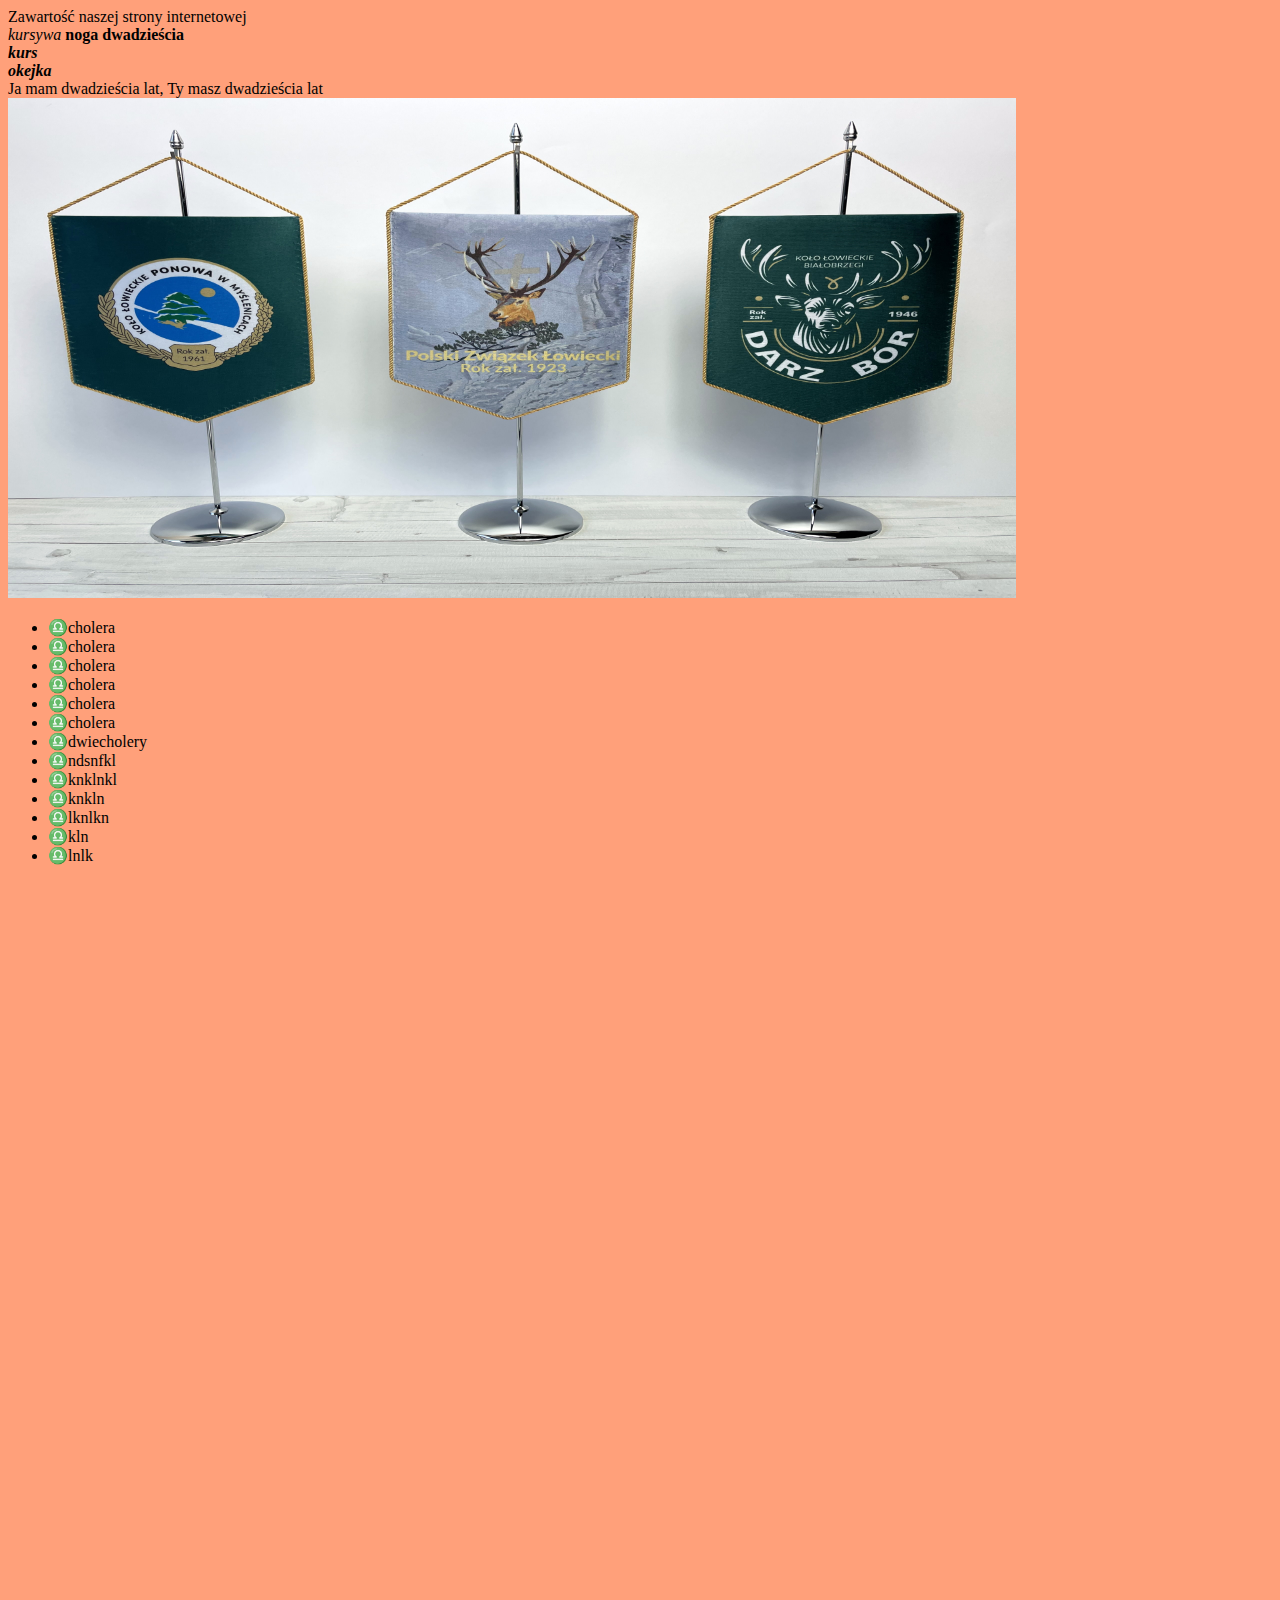
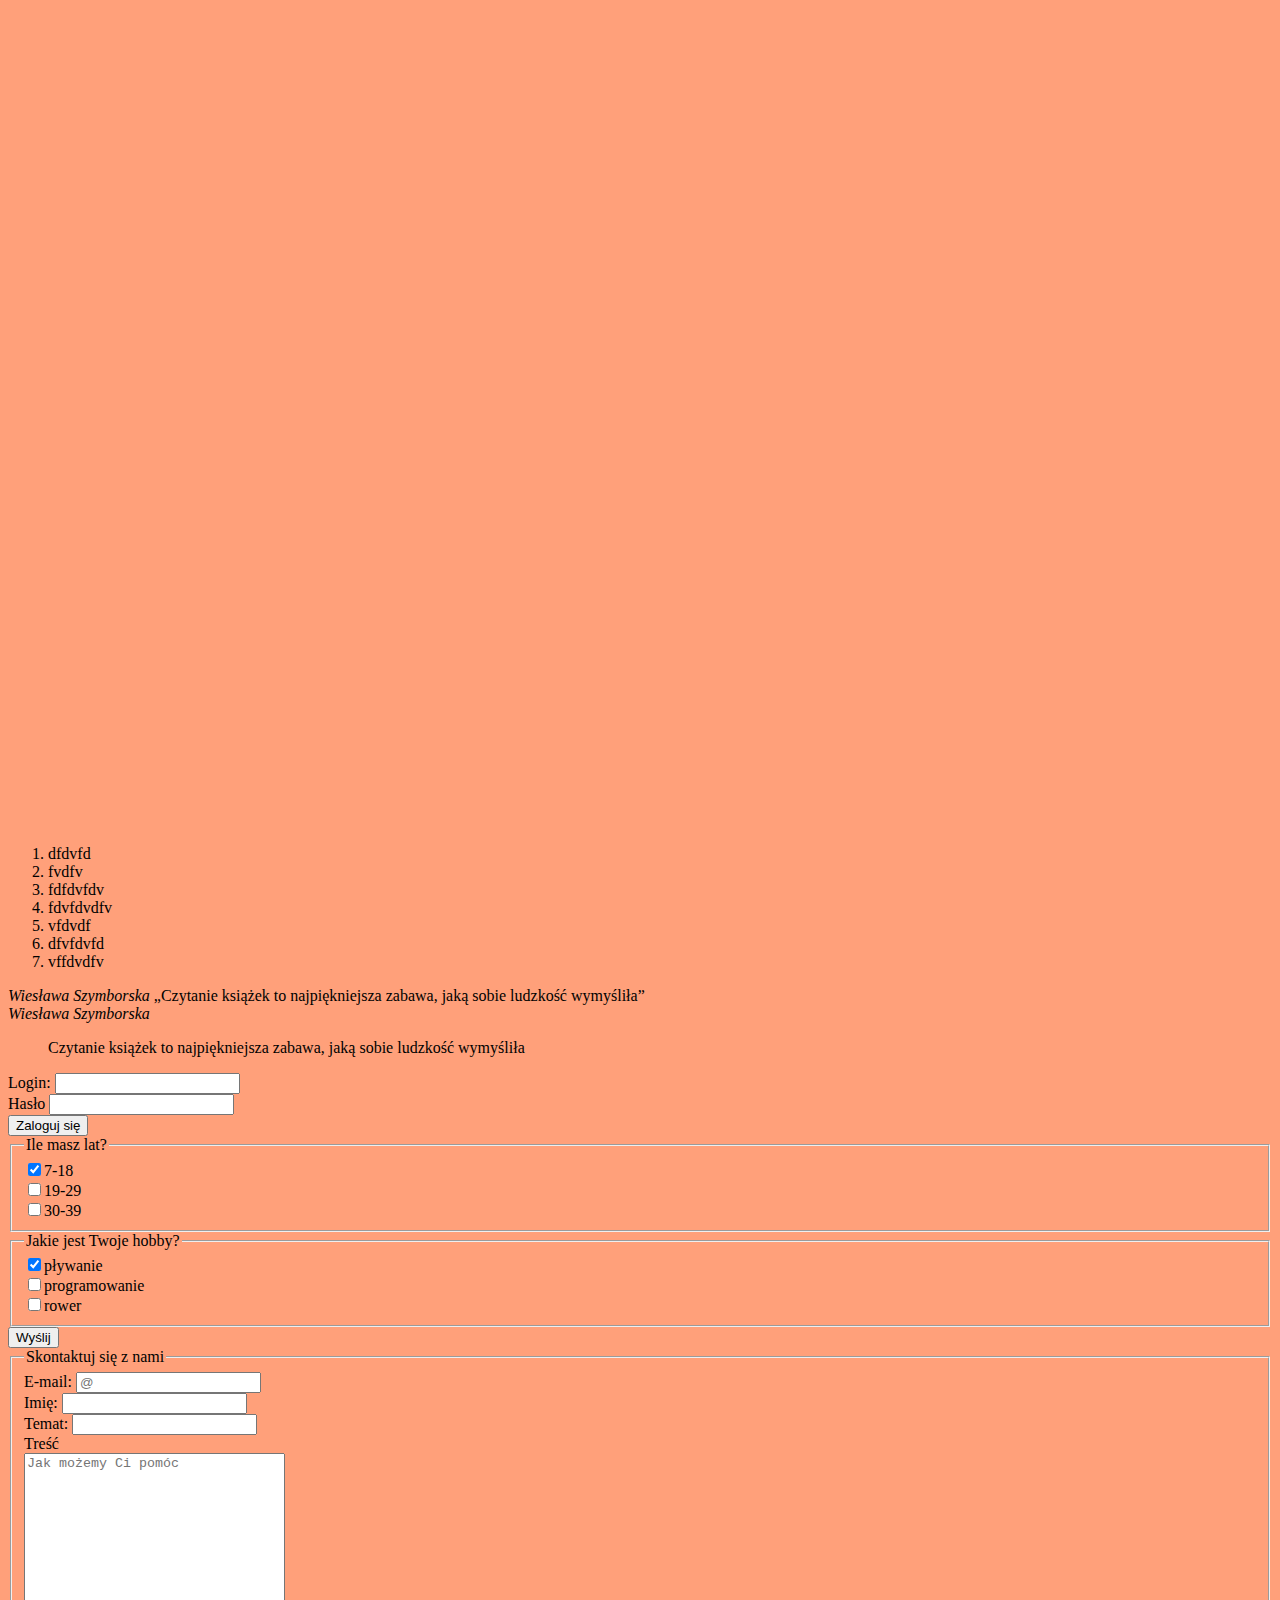
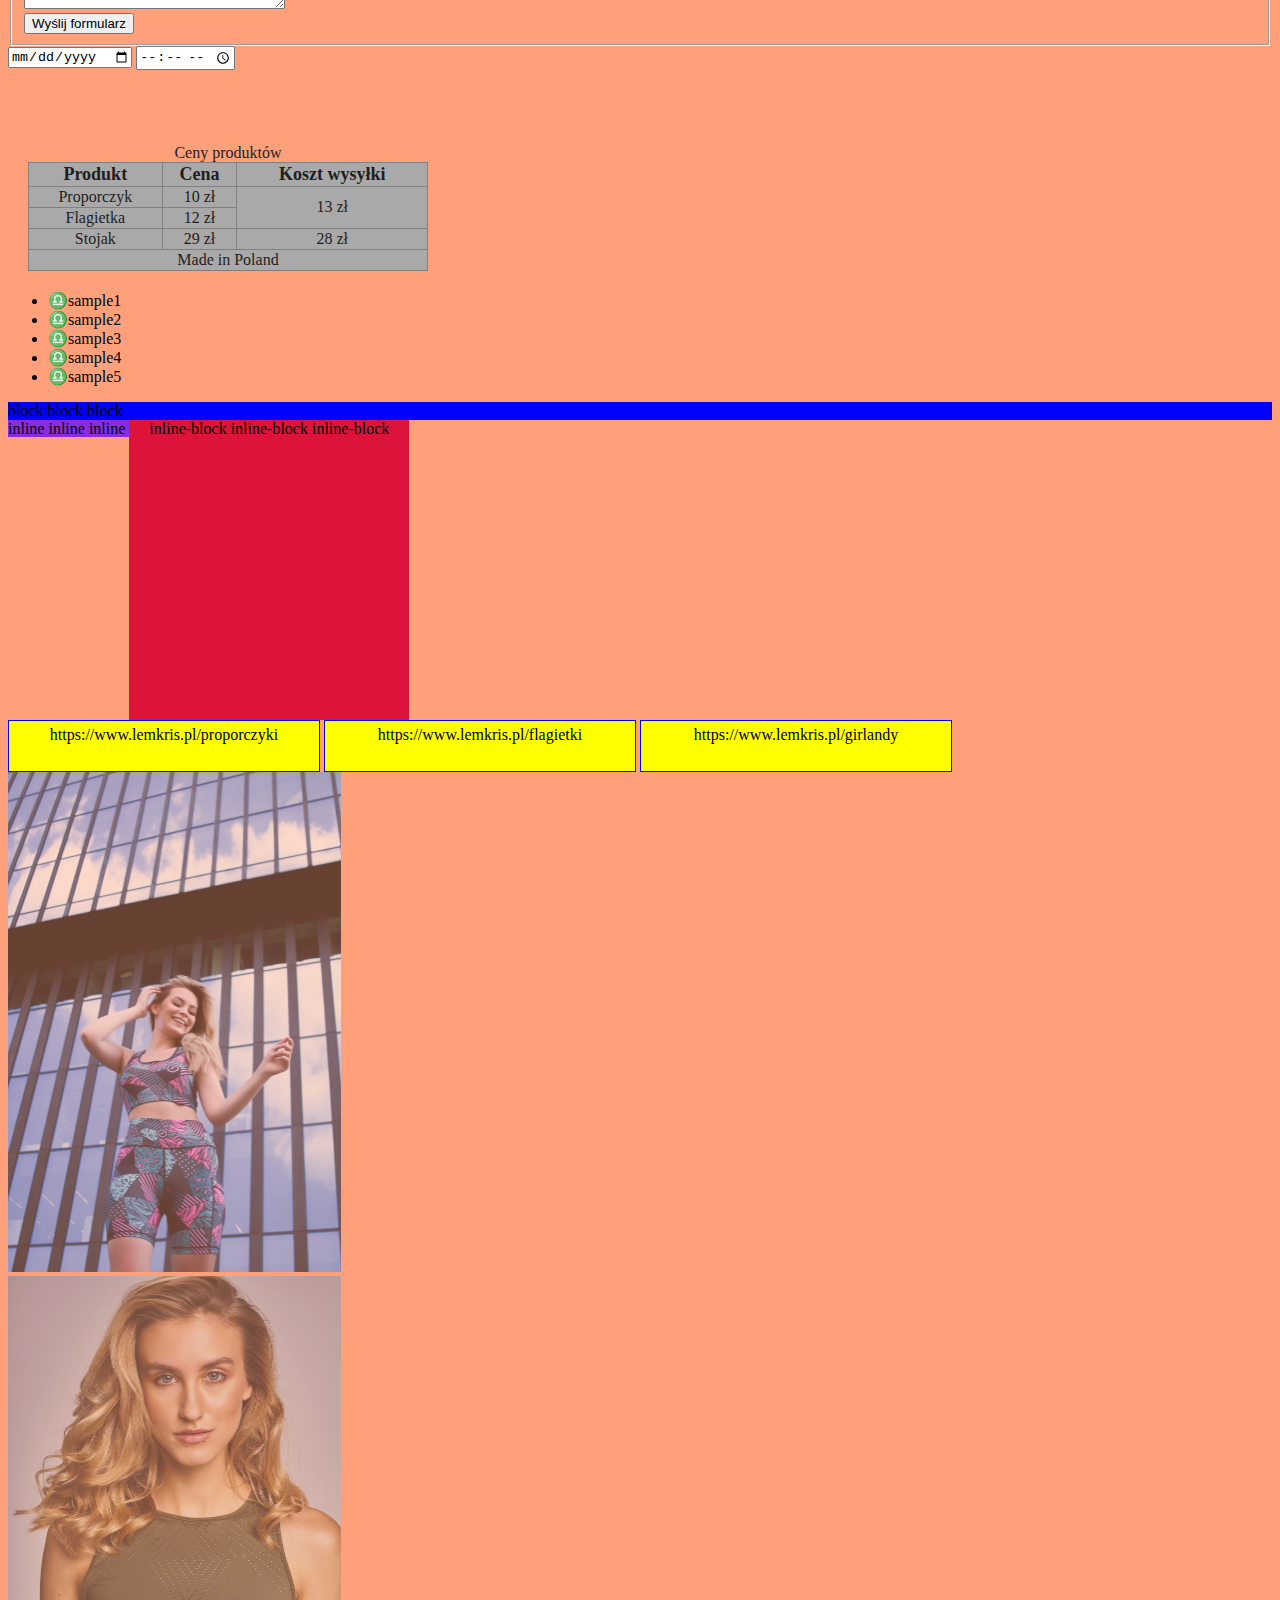
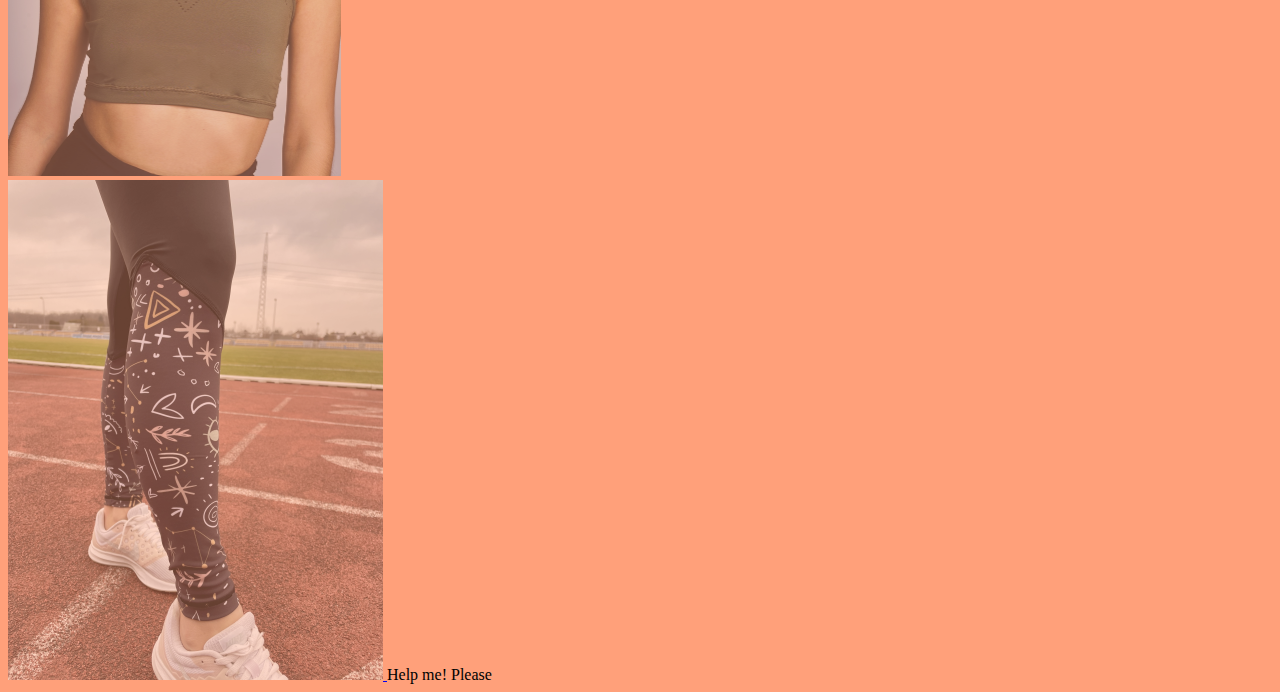
<file: lemprint/index.html>
<!DOCTYPE html>
<html lang="pl">
  <head>
    <meta http-equiv="Content-Type" content="text/html;charset=UTF-8" />
  <link rel="stylesheet" href="style.css">
    <title>LEMPRINT</title>
    <meta name="Autor" content="Joanna Kondracka" />
    <meta
      name="description"
      content="Firma Lemprint od 30 lat zajmuje się produkcją proporczyków, flagietek, girland oraz produktów reklamowych"
    />
  </head>
  <body style="background-color: lightsalmon">
    <a name="gora"></a>
    Zawartość naszej strony internetowej
    <br /><i>kursywa</i>
    <b>noga</b>
    <b title="wiek">dwadzieścia</b>
    <br />
    <i>
      <b>kurs</b>
    </i>
    <br />
    <b>
      <i>okejka</i>
    </b>
    <br />
    <span title="Tekst piosenki"
      >Ja mam dwadzieścia lat, Ty masz dwadzieścia lat</span
    >
    <br />
    <img
      src="images/proporczyki-koła-łowieckiego.JPG"
      alt="Proporczyki koła łowieckiego"
      width="1008"
      height="756"
    />
    <!--komentarz do strony-->
    <!-- To jest komenatrz do strony  -->
    <ul>
      <li>cholera</li>
      <li>cholera</li>
      <li>cholera</li>
      <li>cholera</li>
      <li>cholera</li>
      <li>cholera</li>
      <li>dwiecholery</li>
      <li>ndsnfkl</li>
      <li>knklnkl</li>
      <li>knkln</li>
      <li>lknlkn</li>
      <li>kln</li>
      <li>lnlk</li>
    </ul>
    <br /><br /><br /><br /><br /><br /><br /><br /><br /><br /><br /><br /><br /><br /><br /><br /><br /><br /><br /><br /><br /><br /><br /><br /><br /><br /><br /><br /><br /><br /><br /><br /><br /><br /><br /><br /><br /><br /><br /><br /><br /><br /><br /><br /><br /><br /><br /><br /><br /><br /><br /><br /><br /><br /><br /><br /><br /><br /><br /><br /><br /><br /><br /><br /><br /><br /><br /><br /><br /><br /><br /><br /><br /><br /><br /><br /><br /><br /><br /><br /><br /><br /><br /><br /><br /><br />

    
    </address>
    <ol>
      <li>dfdvfd</li>
      <li>fvdfv</li>
      <li>fdfdvfdv</li>
      <li>fdvfdvdfv</li>
      <li>vfdvdf</li>
      <li>dfvfdvfd</li>
      <li>vffdvdfv</li>
    </ol>
    <cite>Wiesława Szymborska</cite>
    <q
      >Czytanie książek to najpiękniejsza zabawa, jaką sobie ludzkość
      wymyśliła</q
    ><br />
    <cite>Wiesława Szymborska</cite>
    <blockquote>
      Czytanie książek to najpiękniejsza zabawa, jaką sobie ludzkość wymyśliła
    </blockquote>
    <form action="htttps://login.php" method="post">
      Login: <input type="text" name="login" /><br />
      Hasło <input type="password" name="password" /><br />

      <input type="submit" value="Zaloguj się" />
    </form>
    <form action="ankieta.php">
      <fieldset>
        <legend>Ile masz lat?</legend>
        <input
          type="checkbox"
          name="katergoria_wiekowa"
          id="kategoria_wiekowa1"
          value="7-18"
          checked
        /><label for="kategoria_wiekowa1">7-18</label><br />
        <input
          type="checkbox"
          name="katergoria_wiekowa"
          id="kategoria_wiekowa2"
          value="19-29"
        /><label for="kategoria_wiekowa1">19-29</label><br />
        <input
          type="checkbox"
          name="katergoria_wiekowa"
          id="kategoria_wiekowa3"
          value="30-39"
        /><label for="hobby1">30-39</label><br />
      </fieldset>
      </form>
      
    <form action="ankieta.php">
      <fieldset>
        <legend>Jakie jest Twoje hobby?</legend>
        <input
          type="checkbox"
          name="hobby"
          id="plywanie"
          value="plywanie"
          checked
        /><label for="plywanie">pływanie</label><br />
        <input
          type="checkbox"
          name="hobby"
          id="programowanie"
          value="programowanie"
        /><label for="programowanie">programowanie</label><br />
        <input
          type="checkbox"
          name="hobby"
          id="rower"
          value="rower"
        /><label for="rower">rower</label><br />
      </fieldset>
      <input type="submit" value="Wyślij" />
    </form>


    <form action="ankieta.php">
      <fieldset>
        <legend>Skontaktuj się z nami</legend>
        E-mail: <input type="email" name="email" id="email" placeholder="@" required><label for="email"></label><br>
        Imię: <input type="text" name="imie" id="imie"  required><label for="imie"></label><br>
        Temat: <input type="text" name="temat" id="tenat" required><label for="temat"></label><br>
        Treść <br><textarea name="tresc" id="tresc" cols="30" rows="10" placeholder="Jak możemy Ci pomóc"></textarea><br>
     
      <input type="submit" value="Wyślij formularz">
    </fieldset>
    </form>

    <Form>
      <input type="date" name="data" id="data">
      <input type="time" name="czas" id="czas">
    </Form>
    <table border="1">
      <br><br><br>
<caption> Ceny produktów</caption>
<tr>
  <th>Produkt</th><th>Cena</th><th>Koszt wysyłki</th>
</tr>
<tr>
  <td>Proporczyk</td><td>10 zł</td> <td rowspan="2">13 zł</td>
</tr>
<tr>
  <td>Flagietka</td> <td>12 zł</td>
</tr>
<tr>
  <td>Stojak</td> <td>29 zł</td><td>28 zł</td>
</tr>
<tr>
  <td colspan="3" align="center" >
    Made in Poland</td>
</tr>
    </table>
    <ul>
      <li>sample1</li>
      <li>sample2</li>
      <li>sample3</li>
      <li>sample4</li>
      <li>sample5</li>
    </ul>

    <dl>
      <dt></dt>
      <dd></dd>
    </dl>

    <div class="type1">
      block
      block
      block
    </div>
<div class="type2">
  inline
  inline
  inline
</div>

<div class="type3">
  inline-block
  inline-block
  inline-block
</div>

<div id="menu_strony">
  <a href="Proporczyki">https://www.lemkris.pl/proporczyki</a>
  <a href="Flagietki">https://www.lemkris.pl/flagietki</a>
  <a href="Girlandy">https://www.lemkris.pl/girlandy</a>
</div>
<a href="www.aimhighstore.com">
  <img src="images/ah1.jpg" alt="ah1"><br>
  <img src="images/ah2.jpg" alt="ah2"><br>
  <img src="images/ah3.jpg" alt="ah3">
</a>
<span id="help" title="Zapamiętaj to">Help me! Please</span>
  </body>
</html>
</file>
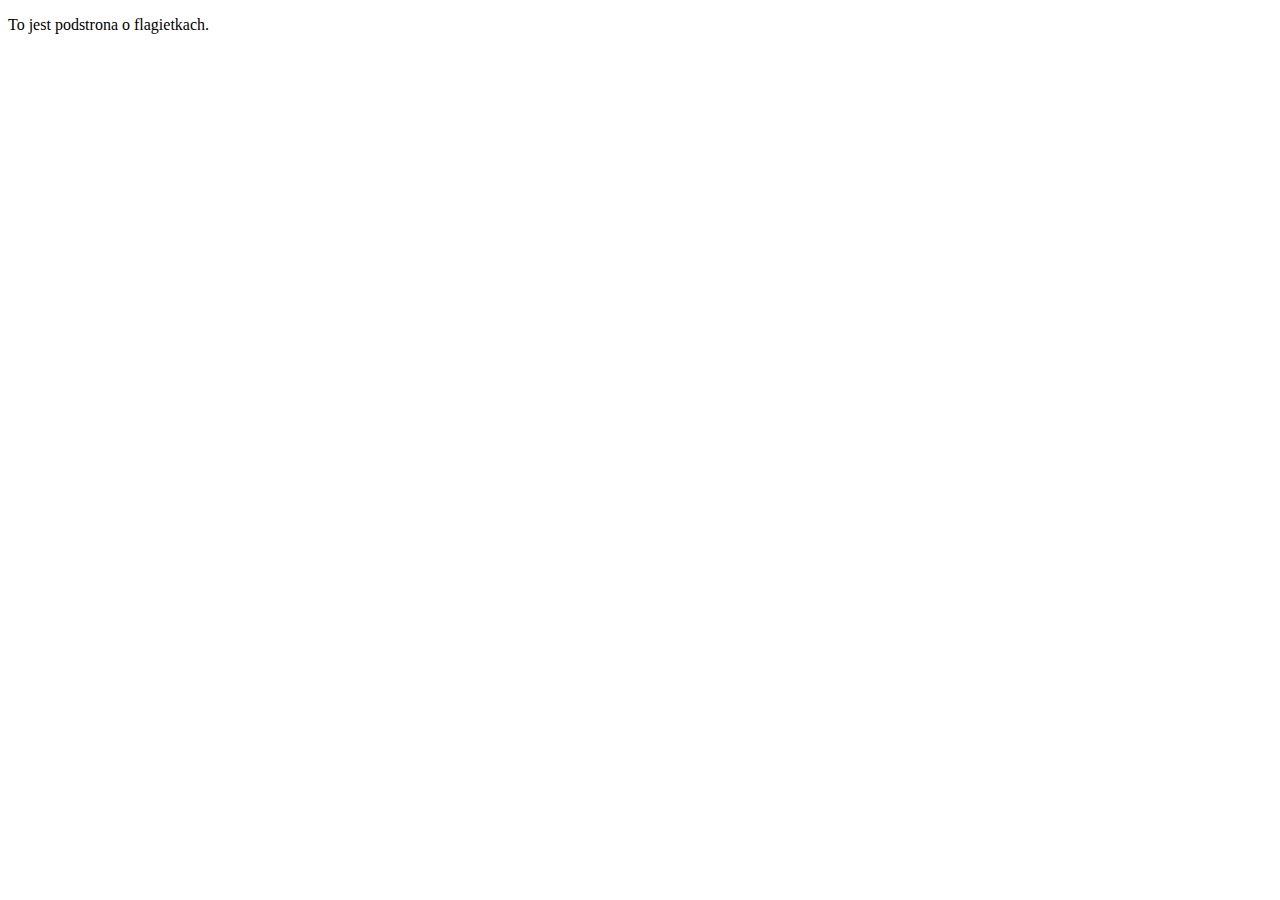
<file: lemprint/flagietki.html>
<!DOCTYPE html>
<html lang="pl">
<head>
    <meta charset="UTF-8">
    <meta http-equiv="Content-Type" content="text/html;charset=UTF-8">
    <meta name="description" content="Podstrona dotycząca flagietek.">
    <title>Flagietki</title>
</head>
<body>
   <p>To jest podstrona o flagietkach.</p> 
   <a href="http://" target="_blank" rel="noopener noreferrer"></a>
   <a href="http://"></a>
   <a href="mailto:"></a>
</body>
</html>
</file>
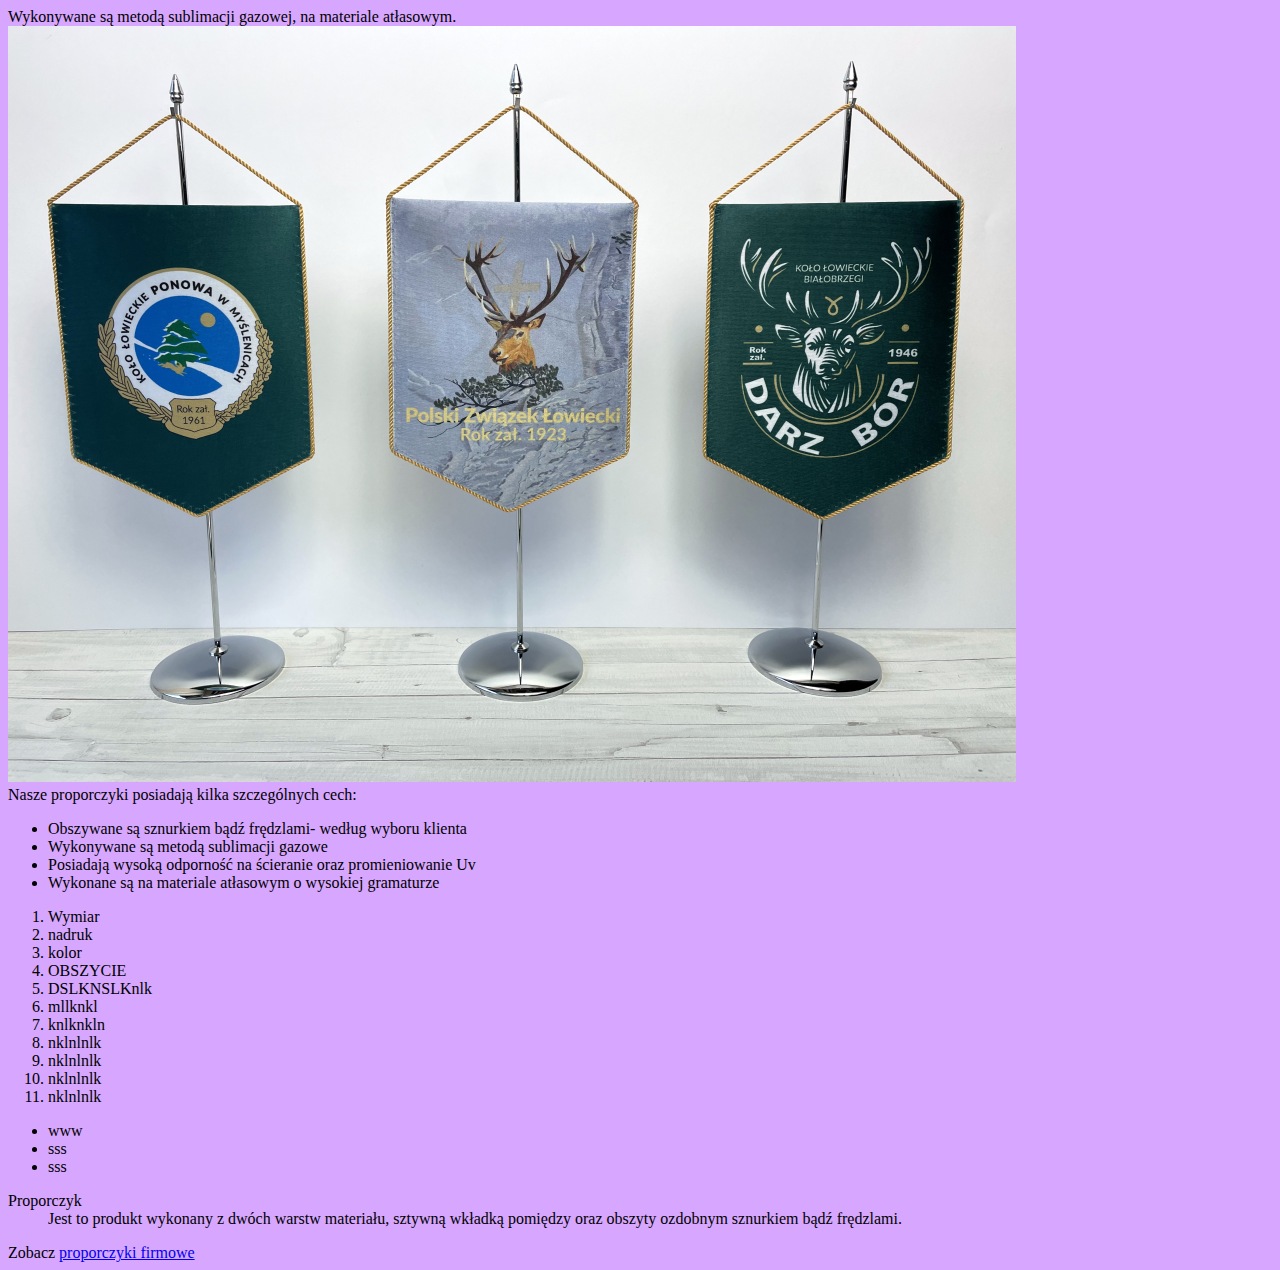
<file: lemprint/proporczyki-dla-kol-lowieckich.html>
<!DOCTYPE html>
<html lang="pl">
  <head>
    <meta http-equiv="Content-Type" content="text/html;charset=UTF-8" />
    <title>Proporczyki dla kół łowieckich</title>
    <meta name="Autor" content="Joanna Kondracka" />
    <meta
      name="description"
      content="Proporczyki dla kół łowieckich z własnym logiem i grafiką."
    />
  </head>
  <body style="background-color: rgba(195, 122, 255, 0.658)">
    Wykonywane są metodą sublimacji gazowej, na materiale atłasowym. <br />
    <a href="../podstrony/flagietki.html"
      ><img
        src="images/proporczyki-koła-łowieckiego.JPG"
        alt="Proporczyki koła łowieckiego"
        width="1008"
        height="756" /><br
    /></a>
    Nasze proporczyki posiadają kilka szczególnych cech:
    <ul>
      <li>Obszywane są sznurkiem bądź frędzlami- według wyboru klienta</li>
      <li>Wykonywane są metodą sublimacji gazowe</li>
      <li>Posiadają wysoką odporność na ścieranie oraz promieniowanie Uv</li>
      <li>Wykonane są na materiale atłasowym o wysokiej gramaturze</li>
    </ul>

    <ol>
      <li>Wymiar</li>
      <li>nadruk</li>
      <li>kolor</li>
      <li>OBSZYCIE</li>
      <li>DSLKNSLKnlk</li>
      <li>mllknkl</li>
      <li>knlknkln</li>
      <li>nklnlnlk</li>
      <li>nklnlnlk</li>
      <li>nklnlnlk</li>
      <li>nklnlnlk</li>
    </ol>
    <ul>
      <li>www</li>
      <li>sss</li>
      <li>sss</li>
    </ul>
    <dl>
      <dt>Proporczyk</dt>
      <dd>
        Jest to produkt wykonany z dwóch warstw materiału, sztywną wkładką
        pomiędzy oraz obszyty ozdobnym sznurkiem bądź frędzlami.
      </dd>
    </dl>
    Zobacz
    <a href="https://www.lemkris.pl/proporczyki" target="_blank"
      >proporczyki firmowe</a
    >
  </body>
</html>
</file>
<file: lemprint/style.css>
body{
    background-color: cyan;
}
.type1{
    background-color: blue;
    display: block;
}
.type2{
    background-color: blueviolet;
    display: inline;
}
.type3{
    background-color: crimson;
    display: inline-block;
    width: 280px;
    height: 300px;
    text-align: center;
}
table{
    border-collapse: collapse;
    color: rgb(31, 30, 30);
    background-color: darkgrey;
    text-align: center;
    width: 400px;
    margin: 20px;
    padding: 10px;
}
th{
    font-size: large;
}
#menu_strony a:link, #menu_strony a:visited{
display: inline-block;
  width: 300px;
  height: 40px;
  padding: 5px;
  border: 1px solid blue;
  background-color: yellow;
  text-decoration: none;
  text-align: center;
  color: black;

}
#menu_strony a:hover{
    color: aqua;
    background-color: bisque;
}
#menu_strony a.active{
    color:brown
}
/*ul{
    list-style-image: url(../images/tick.png);
    
}
*/
ul li::before{
    content: "\264E";
}
img{
    height: 500px;
}
a img{
    opacity: 0.6;
}
a img:hover{
    opacity: 1;
}
#help{
    cursor: help;
}
#help:hover::after{
    content: attr(title);
    color: blue;
    font-size: large;
    padding: 200px;
    background-color: chartreuse;
    position: absolute;
}
</file>
